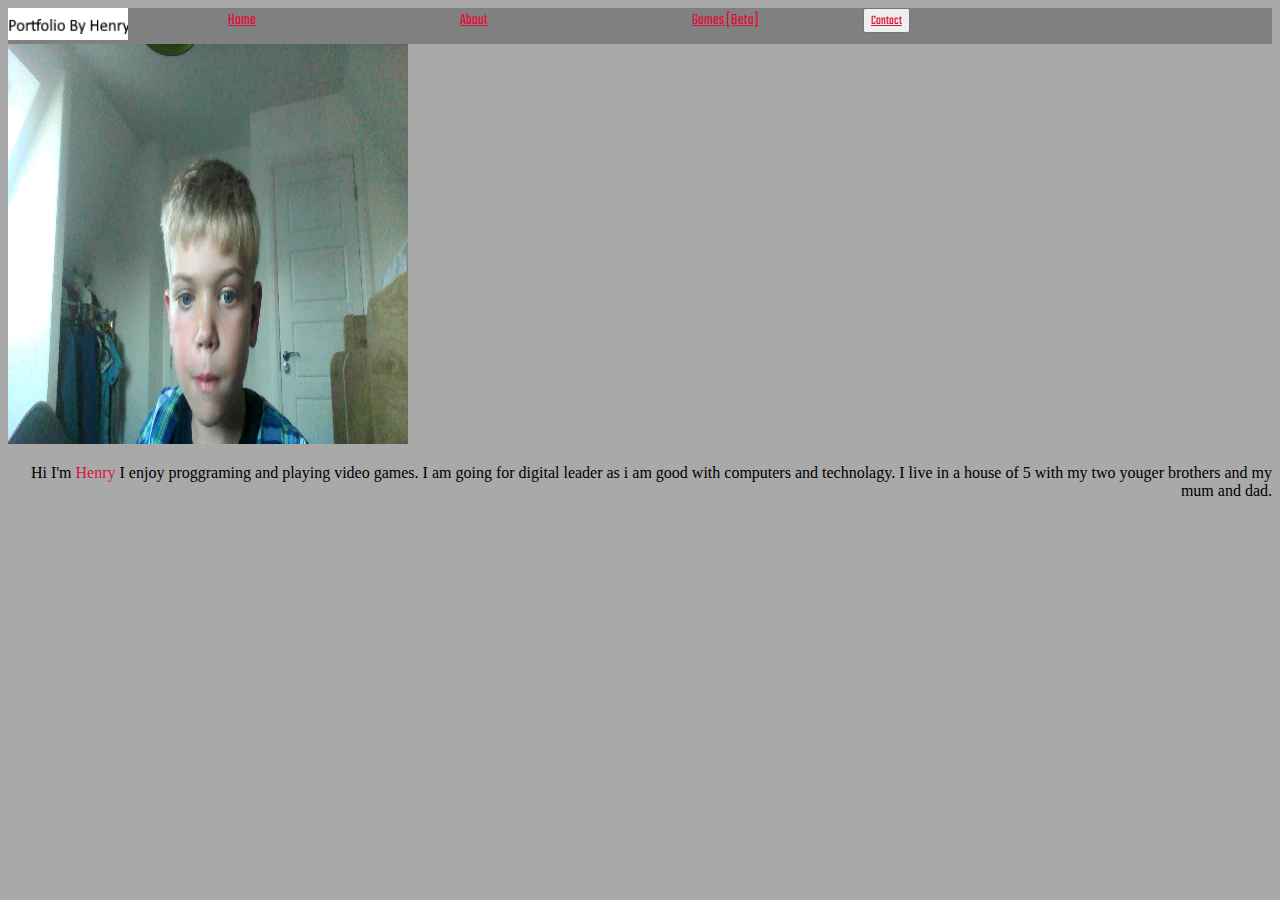
<file: Shool Project/index.html>
<!DOCTYPE html>
<html>

<head>
    <meta charset='utf-8'>
    <meta http-equiv='X-UA-Compatible' content='IE=edge'>
    <title>Page Title</title>
    <meta name='viewport' content='width=device-width, initial-scale=1'>
    <link rel='stylesheet' type='text/css' media='screen' href='main.css'>
</head>

<body>
    <div class="navbar">
        <div class="logo">
            <img src="img/logo.png">
        </div>
        <div class="text">
            <a href="index.html" class="home">Home</a>
            <a href="about.html" class="about">About</a>
            <a href="#" class="games">Games [Beta]</a>

            <button><a href="#" class="contact">Contact</a></button>
        </div>
    </div>

    <div class="about">
        <div class="left">
            <img class="main-img" src="img/1.jpg" width="400" height="400">
        </div>
        <div class="right">
            <p class="about">
                Hi I'm <span>Henry</span> I enjoy proggraming and playing video games. I am going for digital leader as i am good with computers and technolagy. I live in a house of 5 with my two youger brothers and my mum and dad.
            </p>
        </div>
    </div>
</body>

</html>
</file>
<file: Shool Project/main.css>
@import url('https://fonts.googleapis.com/css2?family=Teko:wght@500&display=swap');
@import url('https://fonts.googleapis.com/css2?family=Gemunu+Libre:wght@200&display=swap');
.navbar {
    display: flex;
    background-color: grey;
}

.navbar a {
    font-family: "Teko";
    color: crimson;
    padding: 100px;
}

.navbar a:hover {
    font-family: "Teko";
    color: orange;
}

.navbar .text .contact {
    font-family: "Teko";
    padding: 0px;
}

.navbar .about .left .main-img {
    padding: 100px;
}

body {
    background: darkgrey;
}

span {
    color: crimson;
}

p {
    text-align: right;
    position: relative;
}
</file>
